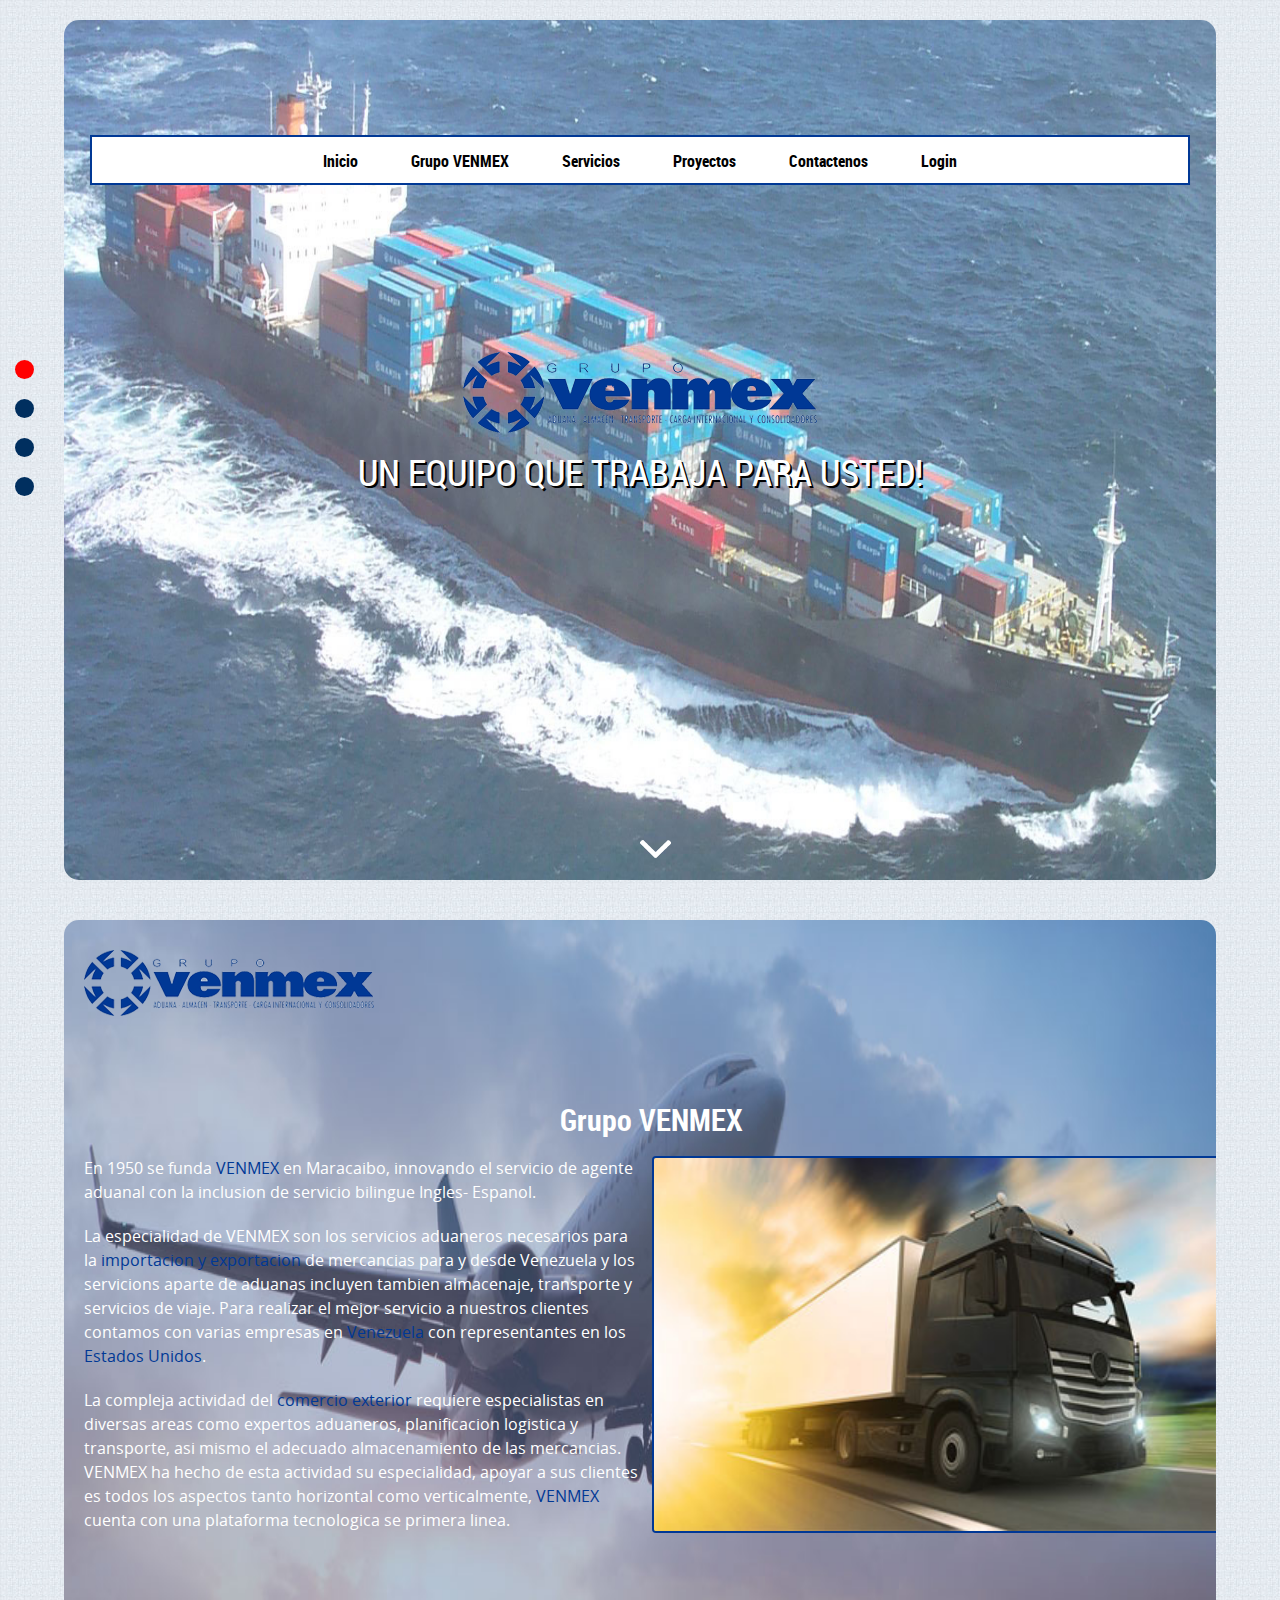
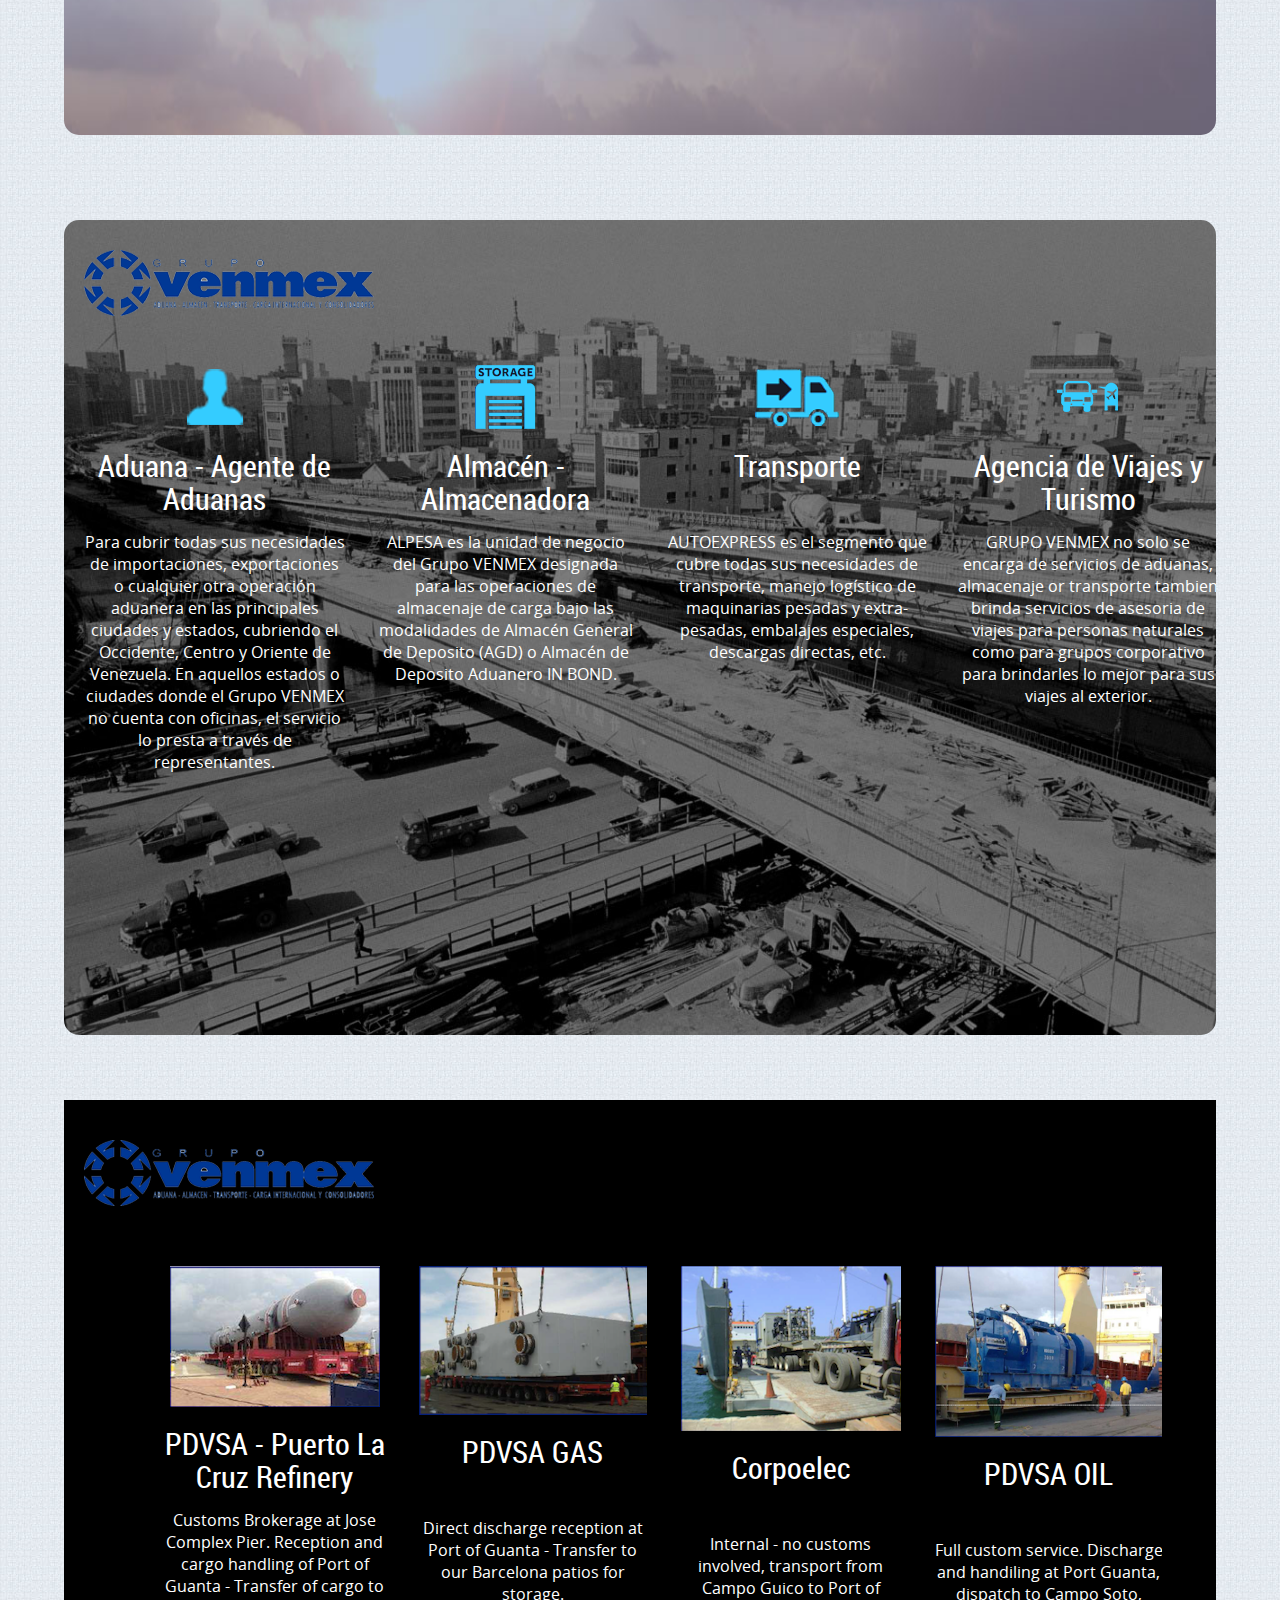
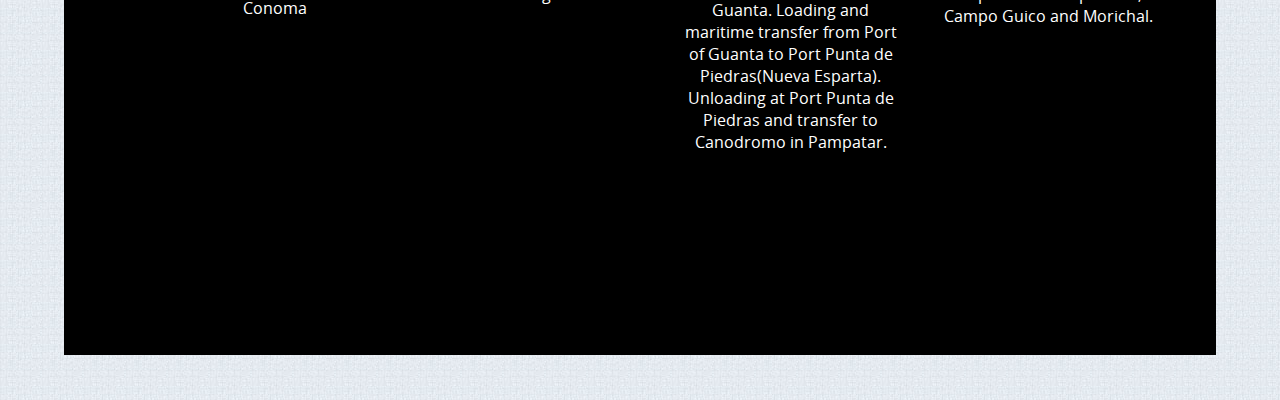
<file: index.html>
<!DOCTYPE html>
<html>
		<head>
		<meta http-equiv="content-type" content="text/html; charset=UTF-8">
		<meta name="viewport" content="width=device-width, initial-scale=1.0">
		<meta charset="utf-8">
		<title>GRUPO VENMEX</title>
		<link rel="icon" href="images/favicon.ico" type="image/x-icon">
		<link href="css/bootstrap.css" rel="stylesheet">
		<!-- <link href="css/carousel.css" rel="stylesheet"> -->
		<link href="css/flexslider.css" rel="stylesheet">
		<link rel="stylesheet" type="text/css" href="css/reset-min.css">
		<link rel="stylesheet" type="text/css" href="css/style.css">
		<link href="css/animate.css" rel="stylesheet">
		<link rel="stylesheet" type="text/css" href="css/font-awesome.css">
		<link rel="stylesheet" type="text/css" href="css/stickymenu.css">
		<link rel="stylesheet" type="text/css" href="css/media-queries.css">

		<!--<script type="text/javascript" src="js/jquery.min.js"></script>
		<script type="text/javascript" src="js/jquery.js"></script>-->
		<!--<script>
			// Wait until the DOM has loaded before querying the document
			$(document).ready(function(){
				$('ul.gallerytabs').each(function(){
					// For each set of tabs, we want to keep track of
					// which tab is active and it's associated content
					var $active, $content, $links = $(this).find('a');

					// If the location.hash matches one of the links, use that as the active tab.
					// If no match is found, use the first link as the initial active tab.
					$active = $($links.filter('[href="'+location.hash+'"]')[0] || $links[0]);
					$active.addClass('active');
					$content = $($active.attr('href'));

					// Hide the remaining content
					$links.not($active).each(function () {
						$($(this).attr('href')).hide();
					});

					// Bind the click event handler
					$(this).on('click', 'a', function(e){
						// Make the old tab inactive.
						$active.removeClass('active');
						$content.hide();

						// Update the variables with the new link and content
						$active = $(this);
						$content = $($(this).attr('href'));

						// Make the tab active.
						$active.addClass('active');
						$content.show();

						// Prevent the anchor's default click action
						e.preventDefault();
					});
				});
			});
		</script> -->
		<!--<script src="js/viewportchecker.js"></script> -->
		<!-- <script type="text/javascript">
            jQuery(document).ready(function() {
                jQuery('.post').addClass("slidepart").viewportChecker({
                    classToAdd: 'visible animated fadeInDown', // Class to add to the elements when they are visible
                    offset: 100
                   });

				   jQuery('.post-left').addClass("slidepart").viewportChecker({
	    classToAdd: 'visible animated bounceInLeft', // Class to add to the elements when they are visible
	    offset: 100
	   });


	   jQuery('.post-fadein').addClass("slidepart").viewportChecker({
	    classToAdd: 'visible animated fadeIn', // Class to add to the elements when they are visible
	    offset: 100
	   });


	   jQuery('.post-bounceInUp').addClass("slidepart").viewportChecker({
	    classToAdd: 'visible animated bounceInUp', // Class to add to the elements when they are visible
	    offset: 100
	   });

	   jQuery('.post-flipInX').addClass("slidepart").viewportChecker({
	    classToAdd: 'visible animated flipInX', // Class to add to the elements when they are visible
	    offset: 100
	   });

	   jQuery('.post-lightSpeedIn').addClass("slidepart").viewportChecker({
	    classToAdd: 'visible animated lightSpeedIn', // Class to add to the elements when they are visible
	    offset: 100
	   });






		$("#slide3select").click(function() {
  			var classvar=$("#slide7select").attr('class');
			if(classvar == "active")
			{
			  $("#slide3select").addClass('active');
			  $("#slide7select").removeClass('active');
			}
    	});

		$("#slide2select").click(function() {
  			var classvar=$("#slide3select").attr('class');
			if(classvar == "active")
			{
			  $("#slide2select").addClass('active');
			  $("#slide3select").removeClass('active');
			}
    	});

		$("#slide1select").click(function() {
  			var classvar=$("#slide2select").attr('class');
			if(classvar == "active")
			{
			  $("#slide1select").addClass('active');
			  $("#slide2select").removeClass('active');
			}
    	});

		$("#slide7select").click(function() {
		setTimeout('timeout_trigger()', 3000);

    	});


            });




function timeout_trigger()
{


 $("#slide7select").addClass('active');
 $("#slide3select").removeClass('active');
}


        </script> -->
		<!-- HTML5 shim and Respond.js IE8 support of HTML5 elements and media queries -->
		<!--[if lt IE 9]>
          <script src="js/html5shiv.js"></script>
          <script src="js/respond.min.js"></script>
       <![endif]-->

		</head>

		<body>
<div class="topmenu subMenu">
          <ul>
    <li><a href="#" id="sTop">Inicio</a></li>
    <li><a href="#" id="s2">Grupo VENMEX</a></li>
    <li><a href="#" id="s3">Servicios</a></li>
    <li><a href="#" id="s4">Proyectos</a></li>
	<!-- <li><a class="info_link" onClick="javascript:window.location.href='contactus.html';" href="contactus.html" target="_blank">Contactenos</a></li>
    <li><a class="info_link" onClick="javascript:window.location.href='webmail.html';"  href="webmail.html" target="_blank">Login</a></li> -->
    <li><a class="info_link" onClick="OpenInNewTab('contactus.html')" href="contactus.html" target="_blank">Contactenos</a></li>
    <li><a class="info_link" onClick="OpenInNewTab('webmail.html')"  href="webmail.html" target="_blank">Login</a></li>

	</ul>
        </div>
<ul class="navigation">
          <li data-slide="1" id="slide1select">&nbsp;</li>
          <li data-slide="2" id="slide2select">&nbsp;</li>
          <li data-slide="3" id="slide3select">&nbsp;</li>
					<li data-slide="4" id="slide4select">&nbsp;</li>
        </ul>
<div style="background-position: 0px 0px;" class="slide sTop post" id="slide1" data-slide="1" data-stellar-background-ratio="0.5">
          <div class="wrapper">
    <div class="slide-1bg">
              <div class="slidebox-1">
        <div class="first-table">
                  <div class="cell"> <img src="images/logo.png" alt="" />
            <h2>UN EQUIPO QUE TRABAJA PARA USTED! </h2>
          </div>
                  <a class="button" title="" data-slide="2"></a> </div>
      </div>
            </div>
  </div>
        </div>

<!--End Slide 1 Historia -->

<!--End Slide 1-->


<div style="background-position: 0px 308px;" class="slide s2 post" id="slide2" data-slide="2" data-stellar-background-ratio="0.5">
          <div class="wrapper wrapper-1">
    <div class="slide-2bg">
              <div class="innerpadding post-left">
        <div class="innerlogo"><img src="images/venmex-logo.png" alt="" /></div>
        <div class="table">
            <div class="cell">
							<div class="slide2liatbox">
								<h2>Grupo <span>VENMEX</span></h2>
									<div class="slide-2-contant"> <img src="images/group-right-img.jpg" alt="" class="text-right" />
											<p>En 1950 se funda <span>VENMEX</span> en Maracaibo, innovando el servicio de agente aduanal con la inclusion de servicio bilingue Ingles- Espanol.</p>
												<p>La especialidad de VENMEX son los servicios aduaneros necesarios para
														la <span>importacion y exportacion</span> de mercancias para y desde Venezuela y los
																servicions aparte de aduanas incluyen tambien almacenaje, transporte y
																		servicios de viaje. Para realizar el mejor servicio a nuestros
																			clientes contamos con varias empresas en <span>Venezuela</span> con representantes
																				en los <span>Estados Unidos</span>.</p>
																					<p>La compleja actividad del <span>comercio exterior</span> requiere especialistas en diversas areas como expertos aduaneros, planificacion logistica y transporte, asi mismo el adecuado almacenamiento de las mercancias.
																						VENMEX ha hecho de esta actividad su especialidad, apoyar a sus clientes es todos los aspectos tanto horizontal como verticalmente,
																						<span>VENMEX</span> cuenta con una plataforma tecnologica se primera linea.</p>
																				</div>
																			</div>
																		</div>
																	</div>
																</div>
															</div>
														</div>
													</div>

<!--End Slide 2 -->

<!-- Servicios Slide 3 -->

<!--End Slide 2-->

<div style="background-position: 0px 0px;" class="slide s3 post" id="slide3" data-slide="3" data-stellar-background-ratio="0">
          <div class="wrapper wrapper-1">
    <div class="slide-4bg">
              <div class="innerpadding post-bounceInUp">
        <div class="innerlogo"><img src="images/venmex-logo.png" alt="" /></div>
        <div class="table">
                  <div class="cell">
            <div class="slide-4-contant">
                      <div class="row">
                <div class="col-sm-3"> <img src="images/icon-1.png" alt="" />
                          <h3>Aduana - Agente de Aduanas</h3>
                          <p>Para cubrir todas sus necesidades de importaciones, exportaciones o cualquier otra operación aduanera en las principales ciudades y estados, cubriendo el Occidente, Centro y Oriente de Venezuela. En aquellos estados o ciudades donde el Grupo VENMEX no cuenta con oficinas, el servicio lo presta a través de representantes.</p>
                          <!-- <a href="#" class="moreinfolink">More info</a>--> </div>
                <div class="col-sm-3"> <img src="images/icon-2.png" alt="" />
                          <h3>Almacén - Almacenadora</h3>
                          <p>ALPESA es la unidad de negocio del Grupo VENMEX designada para las operaciones de almacenaje de carga bajo las modalidades de Almacén General de Deposito (AGD) o Almacén de Deposito Aduanero IN BOND.</p>
                           </div>
                <div class="col-sm-3"> <img src="images/icon-3.png" alt="" />
                          <h3>Transporte</h3>
                          <p>AUTOEXPRESS es el segmento que cubre todas sus necesidades de transporte, manejo logístico de maquinarias pesadas y extra-pesadas, embalajes especiales, descargas directas, etc.</p>
                           </div>
                <div class="col-sm-3"> <img src="images/icon-4.png" alt="" />
                          <h3>Agencia de Viajes y Turismo</h3>
                          <p>GRUPO VENMEX no solo se encarga de servicios de aduanas, almacenaje or transporte tambien brinda servicios de asesoria de viajes para personas naturales como para grupos corporativo para brindarles lo mejor para sus viajes al exterior.</p>
                           </div>
              </div>
                    </div>
          </div>
                </div>
      </div>
            </div>
  </div>
        </div>

<!--End Slide 3 -->
<!-- Projectos slide 4  -->
<div style="background-position: 0px 0px; " class="slide s4 post" id="slide4" data-slide="4" data-stellar-background-ratio="0">
          <div class="wrapper wrapper-1" style="background-color: black;">
    <div class=""> <!-- slide-4bg -->
              <div class="innerpadding post-bounceInUp">
        <div class="innerlogo"><img src="images/venmex-logo.png" alt="" /></div>

<!--End Slide 3-->

<div style="background-position: 0px 0px;" class="slide s4 post" id="slide4" data-slide="4" data-stellar-background-ratio="0">
          <div class="wrapper wrapper-1">
    <div class="">
              <div class="innerpadding post-bounceInUp">
         <div class="innerlogo"><!--<img src= alt="" />--></div>

        <div class="table">
                  <div class="cell">
            <div class="slide-4-contant">
                      <div class="row">

                <div class="col-sm-3"> <img src="images/pdvsa-puerto.png" alt="" />
                          <h3>PDVSA - Puerto La Cruz Refinery</h3>
                          <p>Customs Brokerage at Jose Complex Pier.
													Reception and cargo handling of Port of Guanta - Transfer of cargo to Conoma</p>
                          <!-- <a href="#" class="moreinfolink">More info</a>--> </div>
                <div class="col-sm-3"> <img src="images/pdvsa-gas.png" alt="" />
                          <h3>PDVSA GAS</h3>
                          <p>Direct discharge reception at Port of Guanta - Transfer to our Barcelona patios for storage.
													 </p>

                           </div>
                <div class="col-sm-3"> <img src="images/corpoelec.png" alt="" />
                          <h3>Corpoelec</h3>
                          <p>Internal - no customs involved, transport from Campo Guico to Port of Guanta. Loading and maritime transfer from Port of Guanta to Port Punta de Piedras(Nueva Esparta).
													Unloading at Port Punta de Piedras and transfer to Canodromo in Pampatar.</p>
                           </div>
                <div class="col-sm-3"> <img src="images/pdvsa-oil.png" alt="" />
                          <h3>PDVSA OIL</h3>
                          <p>Full custom service. Discharge and handiling at Port Guanta, dispatch to Campo Soto, Campo Guico and Morichal.</p>

                <div class="col-sm-3"> <!--<img src="" alt="" /> -->
                          <h3></h3>
                          <p></p>
                          <!-- <a href="#" class="moreinfolink">More info</a>--> </div>
                <div class="col-sm-3"> <!--<img src="" alt="" /> -->
                          <h3></h3>
                          <p></p>
                           </div>
                <div class="col-sm-3"> <!--<img src="" alt="" />-->
                          <h3></h3>
                          <p></p>
                           </div>
                <div class="col-sm-3"> <!--<img src="images/icon-4.png" alt="" />-->
                          <h3></h3>
                          <p></p>

                           </div>
              </div>
                    </div>
          </div>
                </div>
      </div>
            </div>
  </div>
        </div>

<!-- End Slide 4  -->

<!-- Projectos Slide 4.2 -->
	<script>
 // <div style="background-position: 0px 0px;" class="slide s4 post" id="slide4" data-slide="4" data-stellar-background-ratio="0">
 //          <div class="wrapper wrapper-1">
 //    <div class="">
 //              <div class="innerpadding post-bounceInUp">
 //         <div class="innerlogo"><!--<img src= alt="" />--></div>
 //        <div class="table">
 //                  <div class="cell">
 //            <div class="slide-4-contant">
 //                      <div class="row">
 //                <div class="col-sm-3"> <!--<img src="" alt="" /> -->
 //                          <h3></h3>
 //                          <p></p>
 //                          <!-- <a href="#" class="moreinfolink">More info</a>--> </div>
 //                <div class="col-sm-3"> <!--<img src="" alt="" /> -->
 //                          <h3></h3>
 //                          <p></p>
 //                           </div>
 //                <div class="col-sm-3"> <!--<img src="" alt="" />-->
 //                          <h3></h3>
 //                          <p></p>
 //                           </div>
 //                <div class="col-sm-3"> <!--<img src="images/icon-4.png" alt="" />-->
 //                          <h3></h3>
 //                          <p></p>
 //                           </div>
 //              </div>
 //                    </div>
 //          </div>
 //                </div>
 //      </div>
 //            </div>
 //  </div>
 //        </div>


			</script>
<!--End Slide 4 Projectos-->

<!--End Slide 4-->


<div style="background-position: 0px 0px;" class="slide last-slide post" id="slide7" data-slide="7" data-stellar-background-ratio="0">
          <div class="footerwrapper">
    <div class="slide-7bg">
              <div class="innerpadding post-fadein">
        <div class="slide-7-contant">
                  <div class="footerlogo"><img src="images/logo.png" alt="" /></div>
                </div>
      </div>
              <div class="footergraybg">
        <ul>
                  <li>Anaco</li>
                  <li>Barcelona</li>
                  <li>Caracas</li>
                  <li>Maracaibo</li>
                  <li>San Antonio del Tachira</li>
                  <li class="bordernone">Puerto La Cruz</li>
                </ul>
        <div class="copyright">&copy; 2015 Grupo Venmex. All Rights Reserved.</div>
      </div>
            </div>
  </div>
        </div>
<!--End Slide 6-->
<script src="js/bootstrap.min.js"></script>

<script type="text/javascript" src="js/jquery_002.js"></script>
<script type="text/javascript" src="js/js.js"></script>
<script type="text/javascript" src="js/jquery_003.js"></script>
<script type="text/javascript" src="js/waypoints.js"></script>
<script type="text/javascript" src="js/jquery-slide.js"></script>
<script type="text/javascript" src="js/jquery.smint.js"></script>

<script type="text/javascript">

$(document).ready( function() {
    $('.subMenu').smint({
    	'scrollSpeed' : 1000
    });

	$('.info_link').click(function(){
//    alert($(this).attr('href'));
	location.href = $(this).attr('href');

	});

});

function OpenInNewTab(PageName)
{
	window.open(PageName,'_blank');
}

</script>

</body>
</html>
</file>
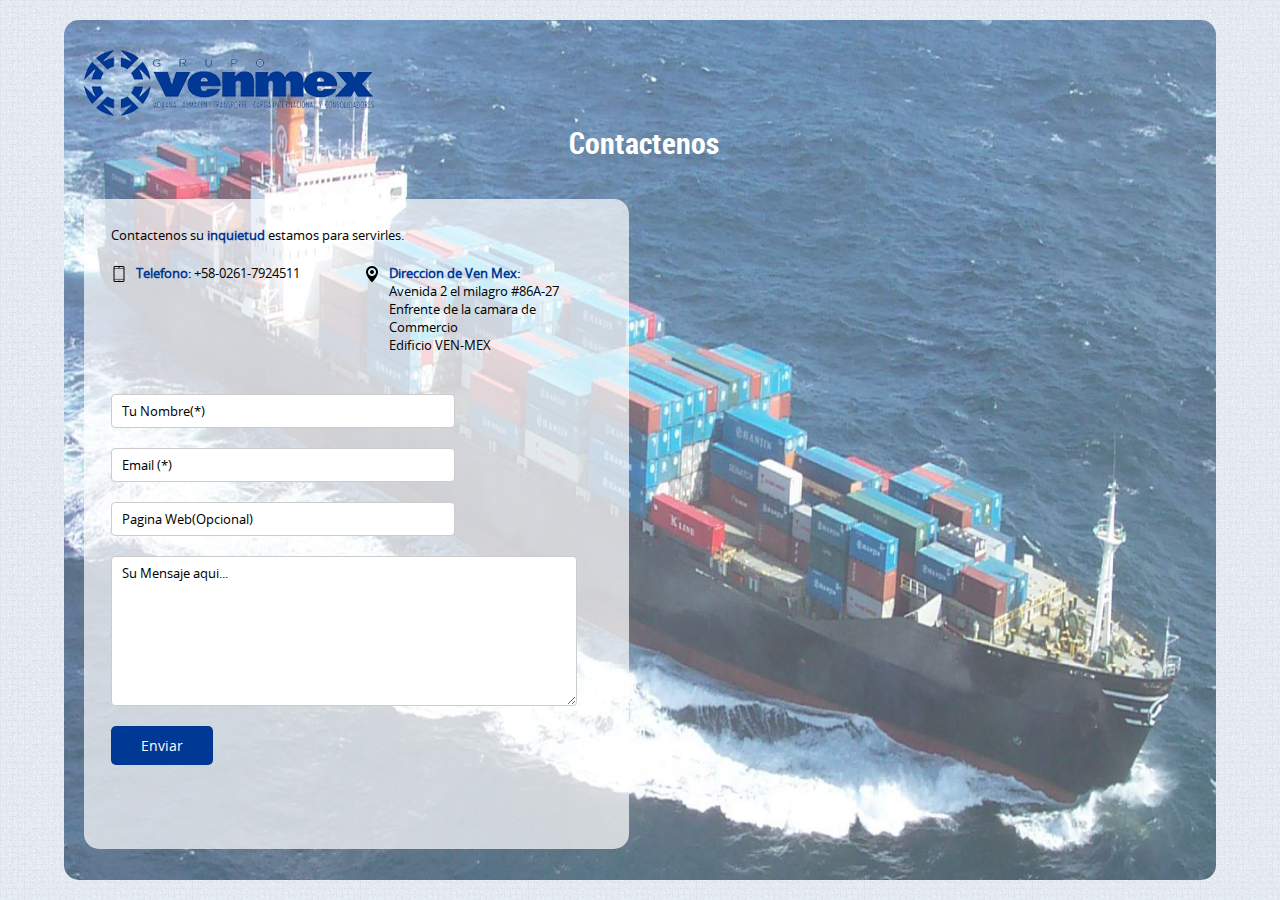
<file: contactus.html>
<!DOCTYPE html>
<html>
        <head>
        <meta http-equiv="content-type" content="text/html; charset=UTF-8">
        <meta name="viewport" content="width=device-width, initial-scale=1.0">
        <meta charset="utf-8">
        <title>GRUPO VENMEX</title>
        <link rel="icon" href="images/favicon.ico" type="image/x-icon">
        <link href="css/bootstrap.css" rel="stylesheet">
        <!-- <link href="css/carousel.css" rel="stylesheet"> -->
        <link href="css/flexslider.css" rel="stylesheet">
        <link rel="stylesheet" type="text/css" href="css/reset-min.css">
        <link rel="stylesheet" type="text/css" href="css/style.css">
        <link href="css/animate.css" rel="stylesheet">
        <link rel="stylesheet" type="text/css" href="css/font-awesome.css">
        <link rel="stylesheet" type="text/css" href="css/media-queries.css">
        <!--<script type="text/javascript" src="js/jquery_002.js"></script>
        <script type="text/javascript" src="js/js.js"></script>
        <script type="text/javascript" src="js/jquery_003.js"></script>
        <script type="text/javascript" src="js/waypoints.js"></script>
        <script type="text/javascript" src="js/jquery-slide.js"></script>
        <script type="text/javascript" src="js/jquery.min.js"></script>
        <script type="text/javascript" src="js/jquery.js"></script>
        <script>
			// Wait until the DOM has loaded before querying the document
			$(document).ready(function(){
				$('ul.gallerytabs').each(function(){
					// For each set of tabs, we want to keep track of
					// which tab is active and it's associated content
					var $active, $content, $links = $(this).find('a');

					// If the location.hash matches one of the links, use that as the active tab.
					// If no match is found, use the first link as the initial active tab.
					$active = $($links.filter('[href="'+location.hash+'"]')[0] || $links[0]);
					$active.addClass('active');
					$content = $($active.attr('href'));

					// Hide the remaining content
					$links.not($active).each(function () {
						$($(this).attr('href')).hide();
					});

					// Bind the click event handler
					$(this).on('click', 'a', function(e){
						// Make the old tab inactive.
						$active.removeClass('active');
						$content.hide();

						// Update the variables with the new link and content
						$active = $(this);
						$content = $($(this).attr('href'));

						// Make the tab active.
						$active.addClass('active');
						$content.show();

						// Prevent the anchor's default click action
						e.preventDefault();
					});
				});
			});
		</script>
        <script src="js/viewportchecker.js"></script> -->
       <!-- <script type="text/javascript">
            jQuery(document).ready(function() {
                jQuery('.post').addClass("slidepart").viewportChecker({
                    classToAdd: 'visible animated fadeInDown', // Class to add to the elements when they are visible
                    offset: 100
                   });

				   jQuery('.post-left').addClass("slidepart").viewportChecker({
	    classToAdd: 'visible animated bounceInLeft', // Class to add to the elements when they are visible
	    offset: 100
	   });


	   jQuery('.post-fadein').addClass("slidepart").viewportChecker({
	    classToAdd: 'visible animated fadeIn', // Class to add to the elements when they are visible
	    offset: 100
	   });


	   jQuery('.post-bounceInUp').addClass("slidepart").viewportChecker({
	    classToAdd: 'visible animated bounceInUp', // Class to add to the elements when they are visible
	    offset: 100
	   });

	   jQuery('.post-flipInX').addClass("slidepart").viewportChecker({
	    classToAdd: 'visible animated flipInX', // Class to add to the elements when they are visible
	    offset: 100
	   });

	   jQuery('.post-lightSpeedIn').addClass("slidepart").viewportChecker({
	    classToAdd: 'visible animated lightSpeedIn', // Class to add to the elements when they are visible
	    offset: 100
	   });

            });
        </script> -->

        <!-- HTML5 shim and Respond.js IE8 support of HTML5 elements and media queries -->
        <!--[if lt IE 9]>
          <script src="js/html5shiv.js"></script>
          <script src="js/respond.min.js"></script>
       <![endif]-->

        </head>

        <body>
<div style="background-position: 0px 0px;" class="slide post" data-slide="5" data-stellar-background-ratio="0">
          <div class="wrapper">
    <div class="slide-contactbg">
              <div class="innerpadding lightSpeedIn">
        <div class="innerlogo"><a href="index.html"><img src="images/venmex-logo.png" alt="" /></a></div>
        <div class="table">
                  <div class="cell">
            <div class="contactpage">
                      <div class="row">
                <h3>Contactenos</h3>
                <div class="col-sm-6">
                          <div class="contactformbg">
                    <div class="contactphonenumber">
                              <p>Contactenos su <span>inquietud</span> estamos para servirles.</p>
                              <div class="row">
                                <div class="col-sm-3">
                                          <p class="conphonenum"><span>Telefono:</span>&nbsp;+58-0261-7924511</p>
                                          <!-- <p class="conenail"><span>Fax:</span> &nbsp; +58-0261-7892323</p> -->
                                        </div>
                        <div class="col-sm-3">
                                  <p class="conaddress"><span>Direccion de Ven Mex:</span> <br>
                                    Avenida 2 el milagro #86A-27<br>
                                    Enfrente de la camara de Commercio<br>
                                    Edificio VEN-MEX</p>
                                </div>
                      </div>
                            </div>
                    <div class="contactform">
                              <input name="" type="text" value="Tu Nombre(*)">
                              <input name="" type="text" value="Email (*)">
                              <input name="" type="text" value="Pagina Web(Opcional)" class="last">
                              <textarea name="">Su Mensaje aqui...</textarea>
                              <input name="" type="submit" value="Enviar" class="contactsubmitbtn">
                            </div>
                  </div>
                        </div>
                <div class="col-sm-6">
                          <div class="map">
                  <!-- <iframe src="https://www.google.com/maps/embed?pb=!1m16!1m12!1m3!1d5278317.728879898!2d24.483922293750012!3d49.7615462431809!2m3!1f0!2f0!3f0!3m2!1i1024!2i768!4f13.1!2m1!1suk!5e0!3m2!1sen!2sin!4v1424497846041"></iframe> -->
                  <!-- <iframe src="https://www.google.com/maps/embed?pb=!1m14!1m12!1m3!1d250963.3938472951!2d-71.6769433!3d10.6335502!2m3!1f0!2f0!3f0!3m2!1i1024!2i768!4f13.1!5e0!3m2!1sen!2sve!4v1427925101847" width="200" height="150" frameborder="0" style="border:0"></iframe> -->
                  <iframe src="https://www.google.com/maps/embed?pb=!1m21!1m12!1m3!1d1960.5456052591592!2d-71.59855800000004!3d10.65002200000001!2m3!1f0!2f0!3f0!3m2!1i1024!2i768!4f13.1!4m6!3e6!4m0!4m3!3m2!1d10.650022!2d-71.598558!5e0!3m2!1sen!2sve!4v1437415531539" width="45" height="35" frameborder="0" style="border:0" allowfullscreen></iframe>
                  </div>
                        </div>
              </div>
                    </div>
          </div>
                </div>
      </div>
            </div>
  </div>
        </div>
<script src="js/bootstrap.min.js"></script>
<script defer src="js/jquery.flexslider.js"></script>
<script type="text/javascript">
    $(window).load(function(){
      $('.flexslider').flexslider({
        animation: "slide",
        start: function(slider){
          $('body').removeClass('loading');
        }
      });
    });
  </script>
</body>
</html>
</file>
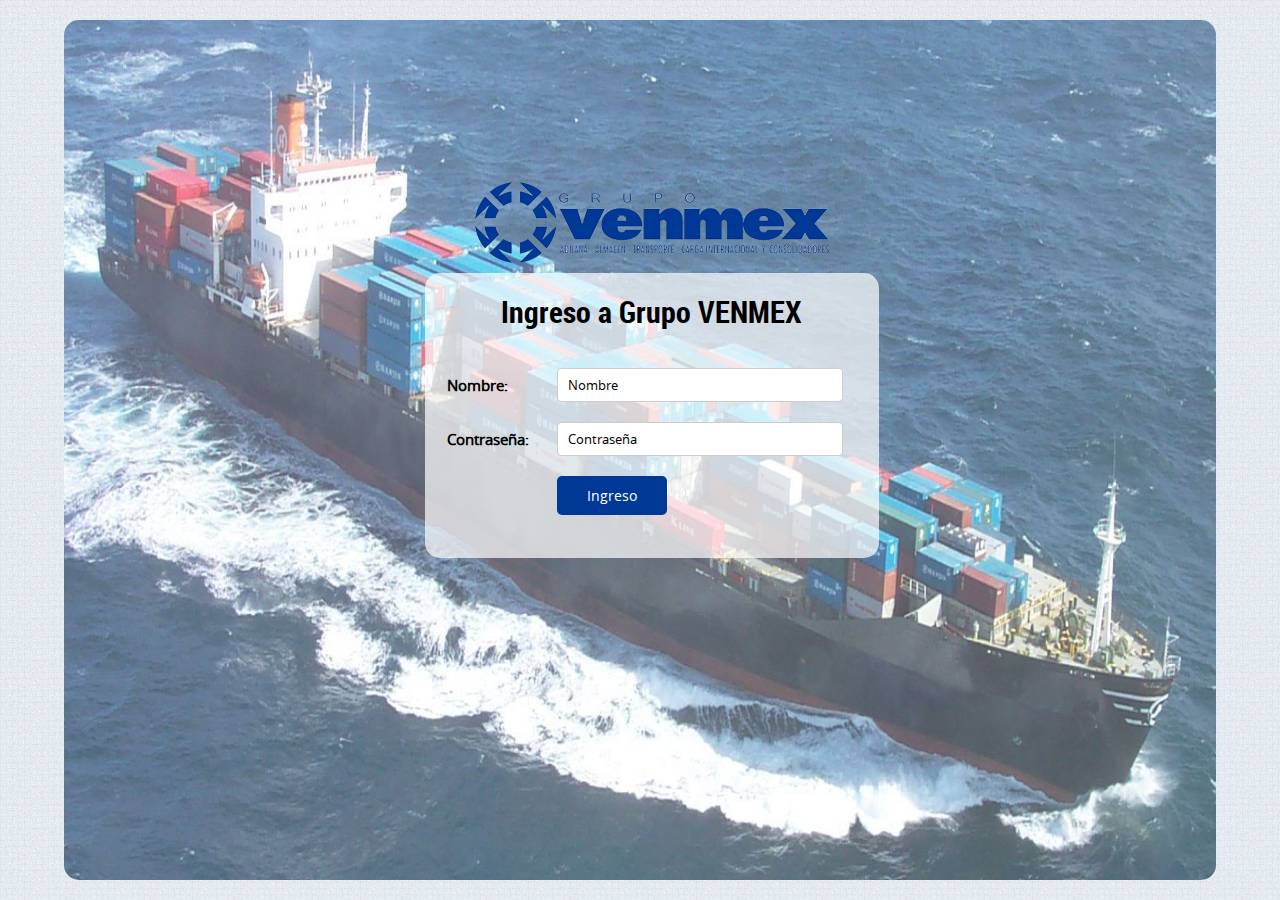
<file: webmail.html>
<!DOCTYPE html>
<html>
        <head>
        <meta http-equiv="content-type" content="text/html; charset=UTF-8">
        <meta name="viewport" content="width=device-width, initial-scale=1.0">
        <meta charset="utf-8">
        <title>GRUPO VENMEX</title>
        <link rel="icon" href="images/favicon.ico" type="image/x-icon">
        <link href="css/bootstrap.css" rel="stylesheet">
        <!-- <link href="css/carousel.css" rel="stylesheet"> -->
        <link href="css/flexslider.css" rel="stylesheet">
        <link rel="stylesheet" type="text/css" href="css/reset-min.css">
        <link rel="stylesheet" type="text/css" href="css/style.css">
        <link href="css/animate.css" rel="stylesheet">
        <link rel="stylesheet" type="text/css" href="css/font-awesome.css">
        <link rel="stylesheet" type="text/css" href="css/media-queries.css">
        <!--<script type="text/javascript" src="js/jquery_002.js"></script>
        <script type="text/javascript" src="js/js.js"></script>
        <script type="text/javascript" src="js/jquery_003.js"></script>
        <script type="text/javascript" src="js/waypoints.js"></script>
        <script type="text/javascript" src="js/jquery-slide.js"></script>
        <script type="text/javascript" src="js/jquery.min.js"></script>
        <script type="text/javascript" src="js/jquery.js"></script>
        <script>
			// Wait until the DOM has loaded before querying the document
			$(document).ready(function(){
				$('ul.gallerytabs').each(function(){
					// For each set of tabs, we want to keep track of
					// which tab is active and it's associated content
					var $active, $content, $links = $(this).find('a');

					// If the location.hash matches one of the links, use that as the active tab.
					// If no match is found, use the first link as the initial active tab.
					$active = $($links.filter('[href="'+location.hash+'"]')[0] || $links[0]);
					$active.addClass('active');
					$content = $($active.attr('href'));

					// Hide the remaining content
					$links.not($active).each(function () {
						$($(this).attr('href')).hide();
					});

					// Bind the click event handler
					$(this).on('click', 'a', function(e){
						// Make the old tab inactive.
						$active.removeClass('active');
						$content.hide();

						// Update the variables with the new link and content
						$active = $(this);
						$content = $($(this).attr('href'));

						// Make the tab active.
						$active.addClass('active');
						$content.show();

						// Prevent the anchor's default click action
						e.preventDefault();
					});
				});
			});
		</script>
        <script src="js/viewportchecker.js"></script>
        <script type="text/javascript">
            jQuery(document).ready(function() {
                jQuery('.post').addClass("slidepart").viewportChecker({
                    classToAdd: 'visible animated fadeInDown', // Class to add to the elements when they are visible
                    offset: 100
                   });

				   jQuery('.post-left').addClass("slidepart").viewportChecker({
	    classToAdd: 'visible animated bounceInLeft', // Class to add to the elements when they are visible
	    offset: 100
	   });


	   jQuery('.post-fadein').addClass("slidepart").viewportChecker({
	    classToAdd: 'visible animated fadeIn', // Class to add to the elements when they are visible
	    offset: 100
	   });


	   jQuery('.post-bounceInUp').addClass("slidepart").viewportChecker({
	    classToAdd: 'visible animated bounceInUp', // Class to add to the elements when they are visible
	    offset: 100
	   });

	   jQuery('.post-flipInX').addClass("slidepart").viewportChecker({
	    classToAdd: 'visible animated flipInX', // Class to add to the elements when they are visible
	    offset: 100
	   });

	   jQuery('.post-lightSpeedIn').addClass("slidepart").viewportChecker({
	    classToAdd: 'visible animated lightSpeedIn', // Class to add to the elements when they are visible
	    offset: 100
	   });

            });
        </script> -->

        <!-- HTML5 shim and Respond.js IE8 support of HTML5 elements and media queries -->
        <!--[if lt IE 9]>
          <script src="js/html5shiv.js"></script>
          <script src="js/respond.min.js"></script>
       <![endif]-->

        </head>

        <body>
<div style="background-position: 0px 0px;" class="slide post" data-slide="5" data-stellar-background-ratio="0">
          <div class="wrapper">
    <div class="slide-contactbg">
              <div class="innerpadding lightSpeedIn">

        <div class="table">
                  <div class="cell">
            <div class="squimailpage">


                <div class="squibox">
                <div class="innerlogo centertext"><a href="index.html"><img src="images/logo.png" alt="" /></a></div>
                          <div class="squimailformbg">
                    <div class="contactphonenumber">

                <h3>Ingreso a Grupo VENMEX</h3>

                            </div>
                    <div class="squimailform">
                              <label>Nombre:</label><input name="" type="text" value="Nombre">
                              <label>Contraseña:</label><input name="" type="text" value="Contraseña">
                              <label class="labelnone">&nbsp;</label><input name="" type="submit" value="Ingreso" class="contactsubmitbtn">
                            </div>
                  </div>
                        </div>


                    </div>
          </div>
                </div>
      </div>
            </div>
  </div>
        </div>
<script src="js/bootstrap.min.js"></script>
<script defer src="js/jquery.flexslider.js"></script>
<script type="text/javascript">
    $(window).load(function(){
      $('.flexslider').flexslider({
        animation: "slide",
        start: function(slider){
          $('body').removeClass('loading');
        }
      });
    });
  </script>
</body>
</html>
</file>
<file: css/carousel.css>
.navbar-wrapper {position: relative; z-index: 15;}
.carousel {}
.carousel-caption {z-index: 10;}
.carousel .item {height: 500px;	background-color: #777;}
.carousel-inner > .item > img {position: absolute;	top: 0;	left: 0; min-width: 100%; height: 500px;}
.marketing {padding-left: 15px; padding-right: 15px;}

.marketing .col-lg-4 {text-align: center; margin-bottom: 20px;}
.marketing h2 {font-weight: normal;}
.marketing .col-lg-4 p {margin-left: 10px;	margin-right: 10px;}
.featurette-divider {margin: 80px 0; /* Space out the Bootstrap <hr> more */}
.featurette-heading {font-weight: 300; line-height: 1; letter-spacing: -1px;}

@media (min-width: 768px) {
	.marketing {padding-left: 0; padding-right: 0;}
	.navbar-wrapper {}
	.navbar-wrapper .navbar {border-radius: 4px;}
	.carousel-caption p {margin-bottom: 20px; font-size: 21px; line-height: 1.4;}
	.featurette-heading {font-size: 50px;}
}
@media (min-width: 992px) {
	.featurette-heading {margin-top: 120px;}
}

a:focus {outline:none;}
</file>
<file: css/style.css>
@charset "utf-8";
/* CSS Document */

@font-face {
    font-family: 'open_sansregular';
    src: url('fonts/opensans-regular-webfont.eot');
    src: url('fonts/opensans-regular-webfont.eot?#iefix') format('embedded-opentype'),
         url('fonts/opensans-regular-webfont.woff') format('woff'),
         url('fonts/opensans-regular-webfont.ttf') format('truetype'),
         url('fonts/opensans-regular-webfont.svg#open_sansregular') format('svg');
    font-weight: normal;
    font-style: normal;

}

@font-face {
    font-family: 'open_sanssemibold';
    src: url('fonts/opensans-semibold-webfont.eot');
    src: url('fonts/opensans-semibold-webfont.eot?#iefix') format('embedded-opentype'),
         url('fonts/opensans-semibold-webfont.woff') format('woff'),
         url('fonts/opensans-semibold-webfont.ttf') format('truetype'),
         url('fonts/opensans-semibold-webfont.svg#open_sanssemibold') format('svg');
    font-weight: normal;
    font-style: normal;

}


@font-face {
    font-family: 'open_sansbold';
    src: url('fonts/opensans-bold-webfont.eot');
    src: url('fonts/opensans-bold-webfont.eot?#iefix') format('embedded-opentype'),
         url('fonts/opensans-bold-webfont.woff') format('woff'),
         url('fonts/opensans-bold-webfont.ttf') format('truetype'),
         url('fonts/opensans-bold-webfont.svg#open_sansbold') format('svg');
    font-weight: normal;
    font-style: normal;

}


@font-face {
    font-family: 'open_sanslight';
    src: url('fonts/OpenSans-Light.eot');
    src: url('fonts/OpenSans-Light.eot?#iefix') format('embedded-opentype'),
         url('fonts/OpenSans-Light.woff') format('woff'),
         url('fonts/OpenSans-Light.ttf') format('truetype'),
         url('fonts/OpenSans-Light.svg#open_sansbold') format('svg');
    font-weight: normal;
    font-style: normal;

}


@font-face {
    font-family: 'robotoregular';
    src: url('fonts/roboto-regular-webfont.eot');
    src: url('fonts/roboto-regular-webfont.eot?#iefix') format('embedded-opentype'),
         url('fonts/roboto-regular-webfont.woff') format('woff'),
         url('fonts/roboto-regular-webfont.ttf') format('truetype'),
         url('fonts/roboto-regular-webfont.svg#robotoregular') format('svg');
    font-weight: normal;
    font-style: normal;

}

@font-face {
    font-family: 'robotomedium';
    src: url('fonts/roboto-medium-webfont.eot');
    src: url('fonts/roboto-medium-webfont.eot?#iefix') format('embedded-opentype'),
         url('fonts/roboto-medium-webfont.woff') format('woff'),
         url('fonts/roboto-medium-webfont.ttf') format('truetype'),
         url('fonts/roboto-medium-webfont.svg#robotomedium') format('svg');
    font-weight: normal;
    font-style: normal;

}

@font-face {
    font-family: 'robotobold';
    src: url('fonts/roboto-bold-webfont.eot');
    src: url('fonts/roboto-bold-webfont.eot?#iefix') format('embedded-opentype'),
         url('fonts/roboto-bold-webfont.woff') format('woff'),
         url('fonts/roboto-bold-webfont.ttf') format('truetype'),
         url('fonts/roboto-bold-webfont.svg#robotobold') format('svg');
    font-weight: normal;
    font-style: normal;

}

@font-face {
    font-family: 'robotolight';
    src: url('fonts/roboto-light-webfont.eot');
    src: url('fonts/roboto-light-webfont.eot?#iefix') format('embedded-opentype'),
         url('fonts/roboto-light-webfont.woff') format('woff'),
         url('fonts/roboto-light-webfont.ttf') format('truetype'),
         url('fonts/roboto-light-webfont.svg#robotolight') format('svg');
    font-weight: normal;
    font-style: normal;

}

@font-face {
    font-family: 'robotoitalic';
    src: url('fonts/roboto-italic-webfont.eot');
    src: url('fonts/roboto-italic-webfont.eot?#iefix') format('embedded-opentype'),
         url('fonts/roboto-italic-webfont.woff') format('woff'),
         url('fonts/roboto-italic-webfont.ttf') format('truetype'),
         url('fonts/roboto-italic-webfont.svg#robotoitalic') format('svg');
    font-weight: normal;
    font-style: normal;

}

@font-face {
    font-family: 'robotomedium_italic';
    src: url('fonts/roboto-mediumitalic-webfont.eot');
    src: url('fonts/roboto-mediumitalic-webfont.eot?#iefix') format('embedded-opentype'),
         url('fonts/roboto-mediumitalic-webfont.woff') format('woff'),
         url('fonts/roboto-mediumitalic-webfont.ttf') format('truetype'),
         url('fonts/roboto-mediumitalic-webfont.svg#robotomedium_italic') format('svg');
    font-weight: normal;
    font-style: normal;

}


@font-face {
    font-family: 'robotolight_italic';
    src: url('fonts/roboto-lightitalic-webfont.eot');
    src: url('fonts/roboto-lightitalic-webfont.eot?#iefix') format('embedded-opentype'),
         url('fonts/roboto-lightitalic-webfont.woff') format('woff'),
         url('fonts/roboto-lightitalic-webfont.ttf') format('truetype'),
         url('fonts/roboto-lightitalic-webfont.svg#robotolight_italic') format('svg');
    font-weight: normal;
    font-style: normal;

}

@font-face {
    font-family: 'roboto_condensedbold';
    src: url('fonts/robotocondensed-bold-webfont.eot');
    src: url('fonts/robotocondensed-bold-webfont.eot?#iefix') format('embedded-opentype'),
         url('fonts/robotocondensed-bold-webfont.woff') format('woff'),
         url('fonts/robotocondensed-bold-webfont.ttf') format('truetype'),
         url('fonts/robotocondensed-bold-webfont.svg#roboto_condensedbold') format('svg');
    font-weight: normal;
    font-style: normal;

}


@font-face {
    font-family: 'roboto_condensedregular';
    src: url('fonts/robotocondensed-regular-webfont.eot');
    src: url('fonts/robotocondensed-regular-webfont.eot?#iefix') format('embedded-opentype'),
         url('fonts/robotocondensed-regular-webfont.woff') format('woff'),
         url('fonts/robotocondensed-regular-webfont.ttf') format('truetype'),
         url('fonts/robotocondensed-regular-webfont.svg#roboto_condensedregular') format('svg');
    font-weight: normal;
    font-style: normal;

}


@font-face {
    font-family: 'roboto_condensedlight';
    src: url('fonts/robotocondensed-light-webfont.eot');
    src: url('fonts/robotocondensed-light-webfont.eot?#iefix') format('embedded-opentype'),
         url('fonts/robotocondensed-light-webfont.woff') format('woff'),
         url('fonts/robotocondensed-light-webfont.ttf') format('truetype'),
         url('fonts/robotocondensed-light-webfont.svg#roboto_condensedlight') format('svg');
    font-weight: normal;
    font-style: normal;

}
html,body{
 font-family: 'open_sansregular';
	width:100%;
	height:100%;
	background:url(../images/background.jpg) repeat;
}

body {font-family: 'open_sansregular'; }

.navigation{
	position:fixed;
	z-index:1;
	top:40%;

}
.navigation li{
	color:#333333;
	display:block;
	margin-bottom:20px;
	font-weight:bold;
	-webkit-transition: all .2s ease-in-out;
	text-align:left;
	width:19px;
	height:19px;
	background-color:#002f5f;
	border-radius:100%;
	margin-left:15px;
}

.navigation li.active {background-color:#ff0000;}
.navigation li:hover,.active{
	font-size:25px;
	cursor:pointer;
	background-color:#ff0000;
	border-radius:100%;
}
.envatologo{
position:fixed;
top:50%;
left:50%;
width:446px;
margin-top:-41px;
margin-left:-223px;
z-index:1;
}
.slide{
	background-attachment: fixed;
	width:100%;
	height:100%;
	position: relative;
	/*box-shadow:inset 0px 10px 10px rgba(0,0,0,0.3);*/
}
.wrapper{
	width:90%;
	height:100%;
	margin:0 auto;
	position:relative;
	padding:20px 0px 20px 0px;
	position: relative;
	overflow: hidden;
}
.slideno{
	position:absolute;
	bottom:0px;
	left:0px;
	font-size:100px;
	font-weight:bold;
	color:rgba(255,255,255,0.3);
}
.button{
	display:block;
	width:34px;
	height:20px;
	position:absolute;
	bottom:40px;
	left:50%;
	background:url(../images/down-arrow.png) no-repeat;
}
.button:hover{
	cursor:pointer;
}

/******************************
 SLIDE 1
*******************************/
#slide1{
	/*background-color:#5c9900;*/



}
/******************************
 SLIDE 2
*******************************/
#slide2{
	/* background-color:#005c99; */

}

/******************************
 SLIDE 3
*******************************/
#slide3{
	/*background-color:#b6c10b;*/
}

/******************************
 SLIDE 4
*******************************/

#slide4{
	/*background-image:url(../images/Slide4/desktop4.jpg);
	-webkit-background-size: cover;
	-moz-background-size: cover;
	-o-background-size: cover;
	background-size: cover;*/
}


/******************************
 SLIDE 5
*******************************/

#slide5{
	/*background-color:#b6c10b;*/
}



.slide-1bg {background-image:url(../images/1-bg.jpg); background-size:100% 100%; height:100%; border-radius:15px; padding:10px 0px 20px 0px;}
.slide-2bg {background-image:url(../images/2-bg.jpg); background-size:100% 100%; height:100%; border-radius:15px; padding:10px 0px 20px 0px;}
.slide-3bg {background-color:#3498db; height:100%; border-radius:15px; padding:10px 0px 20px 0px;}
.slide-4bg {background-image:url(../images/3-bg.jpg); background-size:100% 100%; height:100%; border-radius:15px; padding:10px 0px 20px 0px;}
.slide-5bg {background-image:url(../images/4-bg.jpg); background-size:100% 100%; height:100%; border-radius:15px; padding:10px 0px 20px 0px;}
.slide-6bg {background-image:url(../images/5-bg.jpg); background-size:100% 100%; height:100%; border-radius:15px; padding:10px 0px 20px 0px;}
.slide-7bg {background-color:#fff; height:100%; border-radius:15px;}

.slide-contactbg {background-image:url(../images/1-bg.jpg); background-size:100% 100%; height:100%; border-radius:15px; padding:10px 0px 20px 0px;}

.slidebox-1 {text-align:center;  vertical-align:middle; padding:40px; height:100%}
.slidebox-1 img {display:inline-block; margin-bottom:20px;}
.slidebox-1 h2 {font-size:36px; color:#ffffff; text-transform:uppercase; font-family: 'roboto_condensedregular'; text-shadow: 2px 2px 0 #000;}


.innerpadding {padding:40px; height:100%; overflow-x:hidden; overflow-y:scroll; width:102%;}

.innerlogo {margin-bottom:20px;}

.slide-2bg h2 {margin-bottom:20px; font-size:30px; color:#ffffff; font-family: 'roboto_condensedbold'; text-align:center;}
.slide-2bg h2 span {text-transform:uppercase;}

.slide-2-contant {font-size:16px; color:#ffffff; }
.slide-2-contant  span {color:#003895;}
.slide-2-contant p {margin-bottom:20px; line-height:24px;}
.slide-2-contant .text-right {float:right; margin:0px 0px 20px 30px;}
.slide-2-contant img {border:2px solid #003895; border-radius:4px;}

.first-table {display: table; height: 94%; width: 100%;}
.table {display: table; height: 81%; width: 100%;}
.cell {display: table-cell; vertical-align: middle;}

ul.gallerytabs {margin:0px 0px 40px 0px; padding:0px; background-color:#fff; border:2px solid #003895;}
.gallerytabs li {list-style:none; display:inline-block; text-align:center;}
.gallerytabs li a {padding:13px 25px; display:inline-block; background-color:transparent; color:#000000; text-decoration:none; font-size:16px; font-family: 'roboto_condensedbold'; text-align:center;}
.gallerytabs li a.active {background-color:transparent; color:#3498db; border-radius:0px;}





.slide-3-img1 {text-align:center; margin-bottom:40px;}

.serdetmenu {margin-bottom:20px;  text-align:center; }
.serdetmenu ul {margin:0px !important; padding:0px !important; background-color:#fff; display:inline-block;}
.serdetmenu li {list-style-type:none; text-align:center; display:inline-block; margin:0px; padding:10px 0px; margin:0px;  }
.serdetmenu li a {text-align:center; display:inline-block; padding:0px 15px; border-right:1px solid #003895; font-size:16px; color:#000000;  font-family: 'roboto_condensedbold'; text-decoration:none;}
.serdetmenu li a.noneborder {border-right:none;}
.serdetmenu li a:hover {color:#3498db;  text-decoration:none;}

.tabpart {text-align:center !important;}

.slide-4-contant {font-size:16px; color:#ffffff; }
.slide-4-contant .col-sm-3 {text-align:center; margin-bottom:40px; }
.slide-4-contant .col-sm-3 img {margin-bottom:20px;}
.slide-4-contant .col-sm-3 p {height: 300px; margin-bottom: 20px; overflow: hidden;}
.slide-4-contant .col-sm-3 h3 {font-size:30px; color:#fff; font-family: 'roboto_condensedregular'; margin-bottom:15px;}
.slide-4-contant a.moreinfolink {display:inline-block; font-size:18px; color:#888fa1; text-align:center; padding:7px 25px; background-color:#fff; text-decoration:none;}
.slide-4-contant a:hover.moreinfolink {color:#fff; background-color:#003895; text-decoration:none;}
.slide-5-contant {font-size:16px; color:#ffffff; font-size:20px; color:#fff;}
.slide-5-contant .col-sm-4 {margin-bottom:40px; }
.slide-5-contant .col-sm-4 img {border:2px solid #003895; width:100%; height:auto; margin-bottom:30px;}
.slide-5-contant .col-sm-4 h3 {font-size:24px; color:#000000; font-family: 'roboto_condensedbold'; margin-bottom:15px; text-align:center;}
.slide-5-contant .col-sm-4 p {margin-bottom:20px; text-align:justify;}

.slide-5-contant a.moreinfolink {display:inline-block; font-size:18px; color:#888fa1; text-align:center; padding:7px 25px; background-color:#fff; text-decoration:none;}
.slide-5-contant a:hover.moreinfolink {color:#fff; background-color:#003895; text-decoration:none;}
.aligncenter {text-align:center;}

.slide-6-contant h2 {margin-bottom:40px; font-size:30px; color:#ffffff; font-family: 'roboto_condensedbold'; text-align:center;}
.slide-6-contant .col-sm-6 {font-size:16px; color:#000000; line-height:24px;}
.slide-6-contant .testimonialwhitebox {background-color:#fff; padding:30px 20px;}

.slide-6-contant .testimonialimg {width:175px; height:175px; margin:auto auto 20px auto;}
.slide-6-contant .testimonialwhitebox p {margin-bottom:30px;}
.slide-6-contant .testimonialimg img {width:175px; height:175px; border-radius:100%;}

.slide-6-contant a.moreinfolink {display:inline-block; font-size:18px; color:#fff; text-align:center; padding:7px 25px; background-color:#003895; text-decoration:none;}
.slide-6-contant a:hover.moreinfolink {color:#fff; background-color:#1b191e; text-decoration:none;}


.socialpart {text-align:center;  margin-bottom:40px;}
.socialpart ul {margin:0px; padding:0px; border-radius:7px; background-color:#d7d7d7; display:inline-block;}
.socialpart li {list-style-type:none; float:left; display:inline-block; text-align:center; }
.socialpart li a {text-decoration:none; color:#000000; font-size:18px; padding:10px 50px 0px 50px; text-align:center; line-height:40px; display:inline-block; border-right:1px solid #0b4098;}
.socialpart li a:hover {text-decoration:none; }
.socialpart li a i {display:block; color:#003895; font-size:40px;}
.socialpart li a:hover i  {display:block; color:#ff0000;}
.socialpart li a.noneborder {border-right:none;}

.footerlogo {margin-bottom:40px; text-align:center; }

.footergraybg {background-color:#d7d7d7; border-top:5px solid #003895; padding:20px 20px 15px 20px; text-align:center; border-radius:0px 0px 15px 15px;}
.footergraybg ul {margin:0px 0px 0px 0px; padding:0px;}
.footergraybg li {list-style-type:none; display:inline-block; text-align:center; }
.footergraybg li {font-size:18px; color:#000000; padding:0px 15px; margin-bottom:15px; text-decoration:none; display:inline-block; border-right:1px solid #003895;}

.footergraybg li.bordernone {border-right:none;}
.footergraybg li.hover {color:#000000; text-decoration:underline;}
.copyright {font-size:22px;}
.footerwrapper{width:90%; margin:0 auto; position:relative; padding:20px 0px 20px 0px; overflow:hidden;}



.last-slide {height:40%;}

::-webkit-scrollbar { display: none; }


.contactpage .map iframe {width:100%; height:650px; border:3px solid #fff; border-radius:15px; opacity:.8;}
.contactpage h3 {margin-bottom:40px; font-size:30px; color:#ffffff; font-family: 'roboto_condensedbold'; text-align:center; }
.contactformbg {background-color:rgba(255, 255, 255, 0.7); border-radius:15px; height:650px; padding:5%;}

.contactphonenumber {margin-bottom:20px; color:#000;}
.contactphonenumber p {margin-bottom:20px;}
.contactphonenumber span {color:#003895; font-weight:bold;}
.conphonenum {background:url(../images/icon-call.png) no-repeat 0px 2px; padding-left:25px;}
.conphonenum a {color:#000;}
.conenail {background:url(../images/icon-mail.png) no-repeat 0px 2px; padding-left:25px;}
.conaddress {background:url(../images/icon-map.png) no-repeat 0px 2px; padding-left:25px;}

.contactform {}
.contactform input {width:70%; padding:7px 10px; background-color:#fff; border:1px solid #ccc; margin-bottom:20px; border-radius:4px; display:block; clear:both;}
.contactform input.last {}
.contactform textarea {width:95%;  padding:7px 10px; background-color:#fff; border:1px solid #ccc; margin-bottom:20px; height:150px;  border-radius:4px; display:block;}
.contactsubmitbtn {background-color:#003895 !important; border:none!important; border-radius:5px !important; padding:10px 30px !important; text-align:center !important; color:#fff !important; font-size:14px !important; cursor:pointer !important; display:inline-block !important; width:auto !important;}
.contactsubmitbtn:hover {opacity:0.8;}

.contactphonenumber .col-sm-3 {width:40%;}

.conaddress p {margin-bottom:0px;}



.topmenu {text-align:center; background-color:#fff; border:2px solid #003895; margin:0px 0px 40px 0px;}
.topmenu ul {margin:0px; padding:0px;}
.topmenu li {list-style:none; display:inline-block; text-align:center;}
.topmenu li a {padding:13px 25px; display:inline-block; background-color:transparent; color:#000000; text-decoration:none; font-size:16px; font-family: 'roboto_condensedbold'; text-align:center; outline:none;}
.topmenu li a:hover {background-color:transparent; color:#3498db; border-radius:0px;}
.topmenu li a.active {background-color:transparent; color:#3498db; border-radius:0px;}

.wrapper-1 {height: 95%;}

.squimail {font-size:17px; color:#000; text-align:center; margin-bottom:20px;}

.squimailpage h3 {margin-bottom:40px; font-size:30px; color:#000; font-family: 'roboto_condensedbold'; text-align:center; }
.squimailformbg {background-color:rgba(255, 255, 255, 0.7); border-radius:15px; height:auto; padding:5%;}
.centertext {text-align:center; margin-bottom:50px;}
.squibox {margin:auto; width:40%;}

.squimailform label {float:left; width:100px; color:#000; font-size:15px; margin-right:10px; padding-top:7px;}
.squimailform input {width:70%; padding:7px 10px; background-color:#fff; border:1px solid #ccc; margin-bottom:20px; border-radius:4px;}
</file>
<file: css/stickymenu.css>
* {
margin: 0;
padding: 0;
outline: 0;
}

.menuBtn {
background: center center no-repeat transparent;
background: #000;
display: block;
width: 40px;
height: 40px;
position: absolute;
top: 0;
left: 10px;
}
.clear {
clear: both;
}
.wrap {
/*background:url(../images/bg.png) top left repeat-x;*/
width: 100%;
max-width: 1140px;
min-width: 960px;
z-index: 10;
position: relative;
margin: 0 auto;
padding: 0;
}
.section {
width: 100%;
max-width: 1140px;
min-width: 960px;
z-index: 10;
position: relative;
margin: 0 auto;
padding: 0 0 20px 0;
}
.inner {
width: 960px;
margin: 0 auto;
position: relative;
min-height: 50px;
padding: 30px 0;
font-size: 18px;
font-weight: 300;
padding: 30px 0;
}
/* This is the selector i used for my menu, it needs to be set as position:absolute; */
.subMenu {
position: absolute;
top:15%;
height: 50px;
z-index: 1000;
width: 86%;
left: 50%;
margin-left: -43%;
/*max-width: 1140px;
min-width: 960px;
background: #aabd46;*/
}
.subMenu .inner {
padding: 0;
font-weight: 400;
}
.subNavBtn {
display: block;
height: 35px;
width: 12%;
float: left;
margin: 0px 0px 0 0;
text-decoration: none;
font-size: 14px;
padding: 15px 2% 0 2%;
text-align: center;
color: #fff;
}
.end {
margin: 0;
}
/* SECTIONS */
.sTop {
/*min-height: 630px;
background: #e5e5e5;
color: #3d3d3d;*/
}
.s1 {
/*min-height: 500px;
background: #2e2e2e;*/
}
.s2 {
/*min-height: 500px;
background: #3f3f3f;*/
}
.s3 {
/*min-height: 500px;
background: #504f4f;*/
}
.s4 {
/*min-height: 500px;
background: #6e87a1;
color: white;*/
}
.s5 {
/*min-height: 500px;
background: #293b4d;
color: white;*/
}


.subMenu.fxd {width:100% !important; position:fixed; top:0px; left:0px; margin-left:auto;}
</file>
<file: css/media-queries.css>
@media only screen and (min-width: 1367px) and (max-width: 1670px)
{
	.slide-4-contant .col-sm-3 h3 {height:67px;}

}

@media only screen and (min-width: 1280px) and (max-width: 1366px)
{



	 .innerpadding {padding:20px;}
	 .slide-2-contant .text-right { float:right; margin: 0 0px 10px 10px;}
	 .slide-2-contant .text-right {width:50%;}
	 .innerlogo {margin-bottom:10px;}
	 .slide-3-img1 img {width:42%;}
	 ul.gallerytabs {margin-bottom:40px;}
	 .slide-3-img1 {margin-bottom:15px;}
	 .slide-5-contant .col-sm-4 img {width:75%; margin-bottom:15px;}
	 .slide-5-contant .col-sm-4 {text-align:center; font-size:21px;}
	 .slide-5-contant .col-sm-4 p {margin-bottom:15px;}
	 .slide-6-contant h2 {margin-bottom:15px;}
	 .slide-6-contant .testimonialimg img {width:160px; height:160px;}
	 .slide-6-contant .testimonialimg {width:160px; height:160px; margin-bottom:10px;}
	 .slide-6-contant .col-sm-6 {font-size:16px; line-height:24px;}
	 .slide-6-contant .testimonialwhitebox { padding: 15px 20px;}
	 .slide-6-contant .testimonialwhitebox p {margin-bottom:16px;}
	 .socialpart li a {padding: 10px 22px 0;}
	 .footergraybg li a {font-size: 13px; margin-bottom: 10px; padding: 0 10px;}
	 .copyright {font-size: 15px;}
	 .slide-4-contant .col-sm-3 p {margin-bottom: 20px;}
	 .slide-4-contant .col-sm-3 h3 {height:67px;}
	 .contactpage .row {margin-right:0px;}
	 .contactphonenumber .col-sm-3 {width:50%;}


}


@media only screen and (min-width:1025px) and (max-width:1279px)
{


	 .innerpadding {padding:20px;}
	 .slide-2-contant .text-right { float:right; margin: 0 0px 10px 10px;}
	 .slide-2-contant .text-right {width:50%;}
	 .innerlogo {margin-bottom:10px;}
	 .centertext {margin-bottom:50px;}
	 .slide-3-img1 img {width:42%;}
	 ul.gallerytabs {margin-bottom:40px;}
	 .slide-3-img1 {margin-bottom:15px;}

	 .slide-5-contant .col-sm-4 img {width:75%; margin-bottom:15px;}
	 .slide-5-contant .col-sm-4 {text-align:center; font-size:21px;}
	 .slide-5-contant .col-sm-4 p {margin-bottom:15px;}
	 .slide-6-contant h2 {margin-bottom:15px;}
	 .slide-6-contant .testimonialimg img {width:160px; height:160px;}
	 .slide-6-contant .testimonialimg {width:160px; height:160px; margin-bottom:10px;}
	 .slide-6-contant .col-sm-6 {font-size:16px; line-height:24px;}
	 .slide-6-contant .testimonialwhitebox { padding: 15px 20px;}
	 .slide-6-contant .testimonialwhitebox p {margin-bottom: 16px;}
	 .socialpart li a {padding: 10px 22px 0;}
	 .footergraybg li a {font-size: 13px; margin-bottom: 10px; padding: 0 10px;}
	 .copyright {font-size: 15px;}

	 .slide-4-contant .col-sm-3 p {margin-bottom: 15px;}
	 .slide-4-contant .col-sm-3 {width:50%;}
	 .contactformbg {height:auto;}
	 .contactpage .row {margin-right:0px;}
	 .contactphonenumber .col-sm-3 {width:50%;}
	 .squibox {width:62%;}
}


@media only screen and (min-width: 992px) and (max-width: 1024px)
{

	.slide-4-contant .col-sm-3 {width:50%;}
	.slide-4-contant .col-sm-3 h3 {font-size:23px; margin-bottom:10px;}
	.slide-4-contant .col-sm-3 img {margin-bottom:10px;}
	.slide-4-contant .col-sm-3 p {margin-bottom: 15px;}
	.slide-5-contant {font-size:17px;}
	.slide-5-contant .col-sm-4 h3 {font-size:21px; margin-bottom:10px; }
	.slide-5-contant .col-sm-4 img {margin-bottom:15px;}
	.contactphonenumber .col-sm-3 {width:auto; float:none;}
	.contactphonenumber .col-sm-3:last-child p {margin-bottom:0px;}
	.contactform input {margin-bottom:10px;}
	.squibox {width:62%;}

}


@media only screen and (min-width: 768px) and (max-width: 991px)
{

	.gallerytabs li a {padding:13px;}
	.slide-4-contant .col-sm-3 {width:50%;}
	.slide-4-contant .col-sm-3 h3 {font-size:23px; margin-bottom:10px;}
	.slide-4-contant .col-sm-3 img {margin-bottom:10px;}
	.slide-4-contant .col-sm-3 p {margin-bottom:15px;}
	.slide-5-contant {font-size:13px;}
	.slide-5-contant .col-sm-4 h3 {font-size:19px; margin-bottom:10px; }
	.slide-5-contant .col-sm-4 img {margin-bottom:15px;}

	.contactphonenumber .col-sm-3 {width:auto; float:none;}
	.contactphonenumber .col-sm-3:last-child p {margin-bottom:0px;}
	.contactform input {margin-bottom:10px;}
	.contactpage .col-sm-6 {float:none; width:100%; margin-bottom:20px;}
	.contactpage .map iframe {height:350px;}
	.contactformbg {height:auto;}
	.squibox {width:80%;}
	
	.topmenu li a{ padding:13px 20px;}/* 0508 HV */
}

@media only screen and (min-width: 480px) and (max-width: 767px)
{

	 .groupvenmexheading {height:100px; font-size:15px !important;}

	 .slidebox-1 h2 {font-size:19px;}
	 .innerlogo img {width:50%;}
	 .innerpadding {padding:20px;}
	 .slide-2-contant .text-right { float:right; margin: 0 0px 10px 10px;}
	 .slide-2-contant .text-right {width:50%;}
	 .innerlogo {margin-bottom:10px;}

	 .gallerytabs li a { background:transparent; border: 1px solid #000; border-radius: 5px; height: 10px; margin:12px 7px 7px 7px; padding: 0; text-indent: -1000%; width: 10px; outline:none;}
	 .gallerytabs li a.active { border: 1px solid #ff0000; border-radius: 5px; cursor: default;  background:#ff0000;}
	 .slide-3-img1 img {width:30%;}
	 ul.gallerytabs {margin-bottom:15px;}
	 .slide-3-img1 {margin-bottom:15px;}
	 .slide-5-contant .col-sm-4 img {width:45%; margin-bottom:15px;}
	 .slide-5-contant .col-sm-4 {text-align:center; font-size:14px;}
	 .slide-5-contant .col-sm-4 p {margin-bottom:15px;}
	 .slide-6-contant h2 {margin-bottom:15px;}
	 .slide-6-contant .testimonialimg img {width:50px; height:50px;}
	 .slide-6-contant .testimonialimg {width:50px; height:50px; margin-bottom:10px;}
	 .slide-6-contant .col-sm-6 {font-size:13px; line-height:20px;}
	 .slide-6-contant .testimonialwhitebox { padding: 15px 20px; margin-bottom:15px;}
	 .slide-6-contant .testimonialwhitebox p {margin-bottom: 16px;}
	 .socialpart li a {padding: 10px 22px 0;}
	 .footergraybg li a {font-size: 13px; margin-bottom: 10px; padding: 0 10px;}
	 .copyright {font-size: 15px;}
	 .navigation {top:29%; left:-12px;}
	 .gallerytabs li span {display:none;}
	 .slide-4-contant .col-sm-3 img {margin-bottom:10px;}
	 .slide-4-contant .col-sm-3 h3 {margin-bottom:10px;}

	 .contactphonenumber .col-sm-3 {width:auto; float:none;}
	.contactphonenumber .col-sm-3:last-child p {margin-bottom:0px;}
	.contactform input {margin-bottom:10px;}
	.contactpage .col-sm-6 {float:none; width:100%; margin-bottom:20px;}
	.contactpage .map iframe {height:250px;}
	.contactformbg {height:auto;}
	.contactform input {width:100%;}
	.contactform textarea {width:100%;}
	.footerlogo img {width:100%;}
	.slide-4-contant .col-sm-3 p {margin-bottom: 20px; height:auto; overflow:inherit;}
	.subMenu {top:8%; /*display:none;*/ }/* 0508 HV */
	/*.wrapper-1 {height:90%;}
	.topmenu li a {padding: 13px 7%;}
	*/
	
	
	.squibox {width:100%;}
	.squimailform input {width:65%;}

	.topmenu li a{ padding:13px 6px; font-size:14px;}/* 0508 HV */
}

@media only screen and (min-width: 320px) and (max-width: 479px) {

	 .groupvenmexheading {height:100px; font-size:15px !important;}

	 .slidebox-1 h2 {font-size:19px; line-height:26px;}
	 .innerlogo img {width:50%;}
	 .innerpadding {padding:20px;}
	 .slide-2-contant .text-right { float:none; margin: 0 0 10px 0px;}
	 .slide-2-contant .text-right {width:50%;}
	 .innerlogo {margin-bottom:10px;}

	 .gallerytabs li a { background:transparent; border: 1px solid #000; border-radius: 5px; height: 10px; margin:12px 7px 7px 7px; padding: 0; text-indent: -1000%; width: 10px; outline:none;}
	 .gallerytabs li a.active { border: 1px solid #ff0000; border-radius: 5px; cursor: default;  background:#ff0000;}
	 .slide-3-img1 img {width:78%;}
	 ul.gallerytabs {margin-bottom:15px;}
	 .slide-3-img1 {margin-bottom:15px;}
	 .slide-5-contant .col-sm-4 img {width:45%; margin-bottom:15px;}
	 .slide-5-contant .col-sm-4 {text-align:center; font-size:14px;}
	 .slide-5-contant .col-sm-4 p {margin-bottom: 15px;}
	 .slide-6-contant h2 {margin-bottom:15px;}
	 .slide-6-contant .testimonialimg img {width:50px; height:50px;}
	 .slide-6-contant .testimonialimg {width:50px; height:50px; margin-bottom:10px;}
	 .slide-6-contant .col-sm-6 {font-size:13px; line-height:20px;}
	 .slide-6-contant .testimonialwhitebox { padding: 15px 20px; margin-bottom:15px;}
	 .slide-6-contant .testimonialwhitebox p { margin-bottom: 16px;}
	 .socialpart li a {padding: 10px 12px 0; font-size:13px;}
	 .footergraybg li a {font-size: 13px; margin-bottom: 10px; padding: 0 7px;}
	 .copyright {font-size: 11px;}
	 .navigation {top:34%; left:-12px;}
	 .socialpart li a i {font-size:24px;}
	 .socialpart {margin-bottom:20px;}
	 .footerlogo {margin-bottom:20px;}
	 .footerlogo img {width:100%;}
	 .slide-4-contant .col-sm-3 p {margin-bottom: 20px; height:auto; overflow:inherit;}
	 .serdetmenu li a {padding:0px 5px; font-size:13px;}

	 .gallerytabs li span {display:none;}
	 .slidebox-1 img {width:100%;}

	 .contactphonenumber .col-sm-3 {width:auto; float:none;}
	.contactphonenumber .col-sm-3:last-child p {margin-bottom:0px;}
	.contactform input {margin-bottom:10px;}
	.contactpage .col-sm-6 {float:none; width:100%; margin-bottom:20px;}
	.contactpage .map iframe {height:350px;}
	.contactformbg {height:auto;}
	.contactform input {width:100%;}
	.contactform textarea {width:100%;}

	.subMenu {/*display:none;*/} /* 0508 HV */
	.wrapper-1 {height: 100%;}

	.squibox {width:100%;}
	.squimailform input {width:100%;}
	.labelnone {display:none;}
	.squimailpage h3 {margin-bottom:20px;}
	.centertext img {width:70%;}
	.centertext {margin-bottom:20px;}

	/* 0508 HV */
	.topmenu li a{ padding:13px 10px;}
	.subMenu{ height:auto;}
}



/*
@media screen and (max-width: 1366px), screen and (max-height: 945px) { }

@media  screen and (max-width: 1280px), screen and (max-height: 768px) {}

@media  screen and (max-width: 1023px), screen and (max-height: 600px) {}

@media screen and (max-width: 736px), screen and (max-height: 470px) {}

@media screen and (max-width: 414px), screen and (max-height:340px) {}

@media (max-width: 414px) and (orientation: portrait) { }

*/

img {
	max-width: 100%;
	height: auto;
	width: auto\9; /* ie8 */
}
</file>
